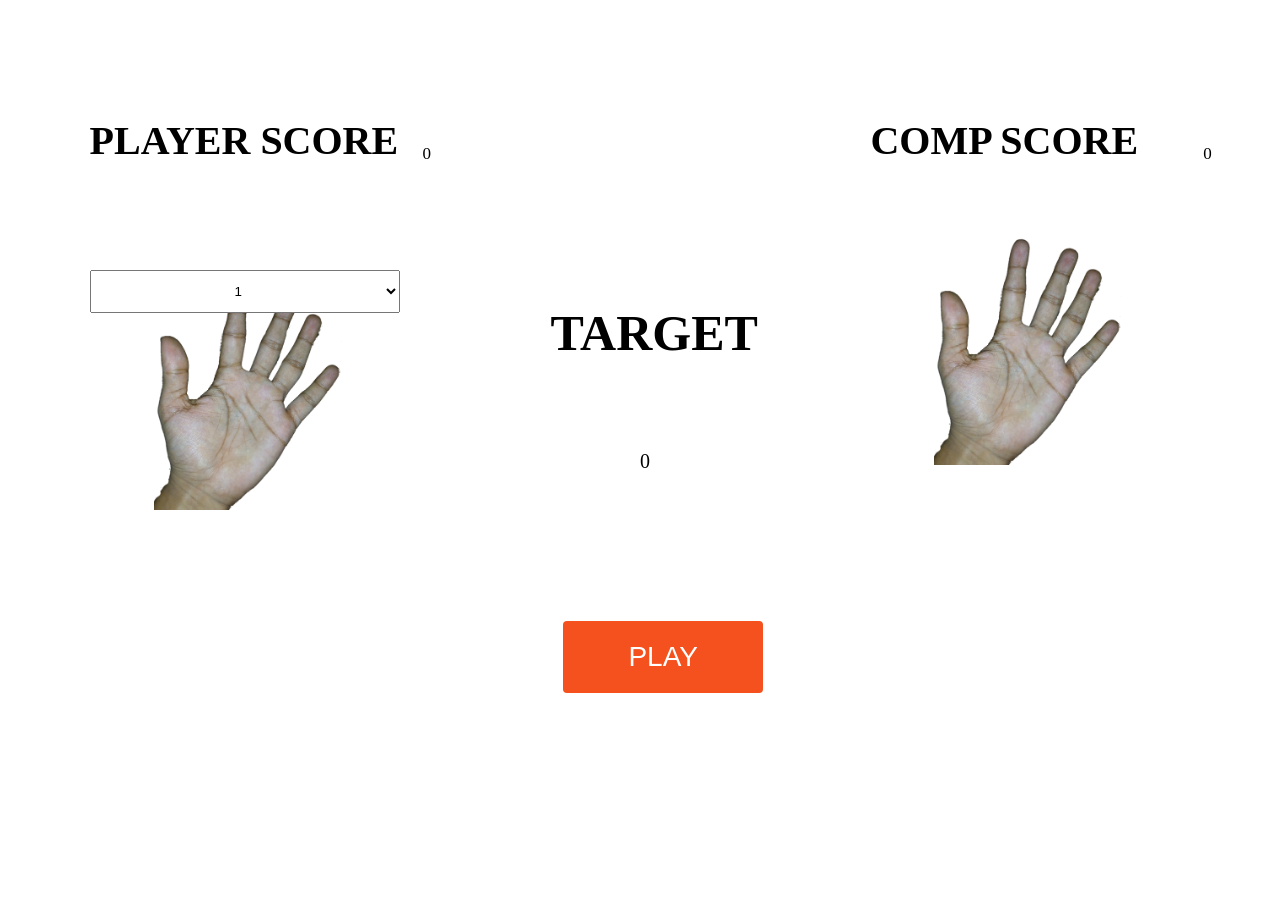
<file: front.html>
<html>
<head>
    <link rel="stylesheet" href="stylend.css">
</head>

<body>
    <div id="p1">
        <img id="player" src="five.png" height="230">
    </div>

    <div id="p2">
        <img id="computer" src="five.png" height="230">
    </div>
    <select id="sel">
        <option>1</option>
        <option>2</option>
        <option>3</option>
        <option>4</option>
        <option>5</option>
        <option>6</option>
    </select>
    <button class="play" onclick="play()"><span>PLAY</span></button>

  
        <div id="player"><h1>PLAYER SCORE </h1></div>
            <div id="pscore">0
        </div>
        <div id="computer"><h1>COMP SCORE</h1></div> 
            <div id="cscore">0
        </div>
        <div id="target"><h1>TARGET</h1></div> 
            <div id=tscore>0
        </div>
    
    


<script src="scripted.js"></script>
</body>

</html>
</file>
<file: stylend.css>
#p1{
    position: absolute;
    left:12%;
    top:280;
}
#p2{
    position: absolute;
    left:73%;
    top:235;
}
#hed{
    position: absolute;
    left:340;
    font-size: 120px;
    font-weight: bold;
    font-stretch: semi-expanded;
    font-family: 'Courier New', Courier, monospace;
    color:firebrick;
    text-shadow: 5px 9px darksalmon;
}
#sel{
    padding: 12px 140px;
    position: absolute;
    top:30%;
    left:7%;

}
.play{
    position: absolute;
    top:69%;
    left:44%;
    border-radius: 4px;
    background-color: #f4511e;
    border: none;
    color: #FFFFFF;
    text-align: center;
    font-size: 28px;
    padding: 20px;
    width: 200px;
    transition: all 0.5s;
    cursor: pointer;

}


#player{
    position: absolute;
    left:7%;
    top:10%;
    border: #80bfff;
    color: black;
    font-size:20px;
}

#computer{
    position: absolute;
    left:68%;
    top:10%;
    color:black;
    font-size:20px;
 
}
#pscore{
    position: absolute;
    left:33%;
    top:16%;
    color: black;
    font-size:17px;
}
#cscore{
    position: absolute;
    left:94%;
    top:16%;
    color: black;
    font-size:17px;
}
#target{
    position: absolute;
    left:43%;
    top:30%;
    color:black;
    font-size:25px;
}
#tscore{
    position:absolute;
    left:50%;
    top:50%;
    font-size:20px;
}
#bat{
    text-align: center;
    padding:15px 31px;
    position: absolute;
    left:45%;
    top:40%;
}
#ball{
    text-align: center;
    padding:15px 30px;
    position: absolute;
    left:45%;
    top:60%;
}
</file>
